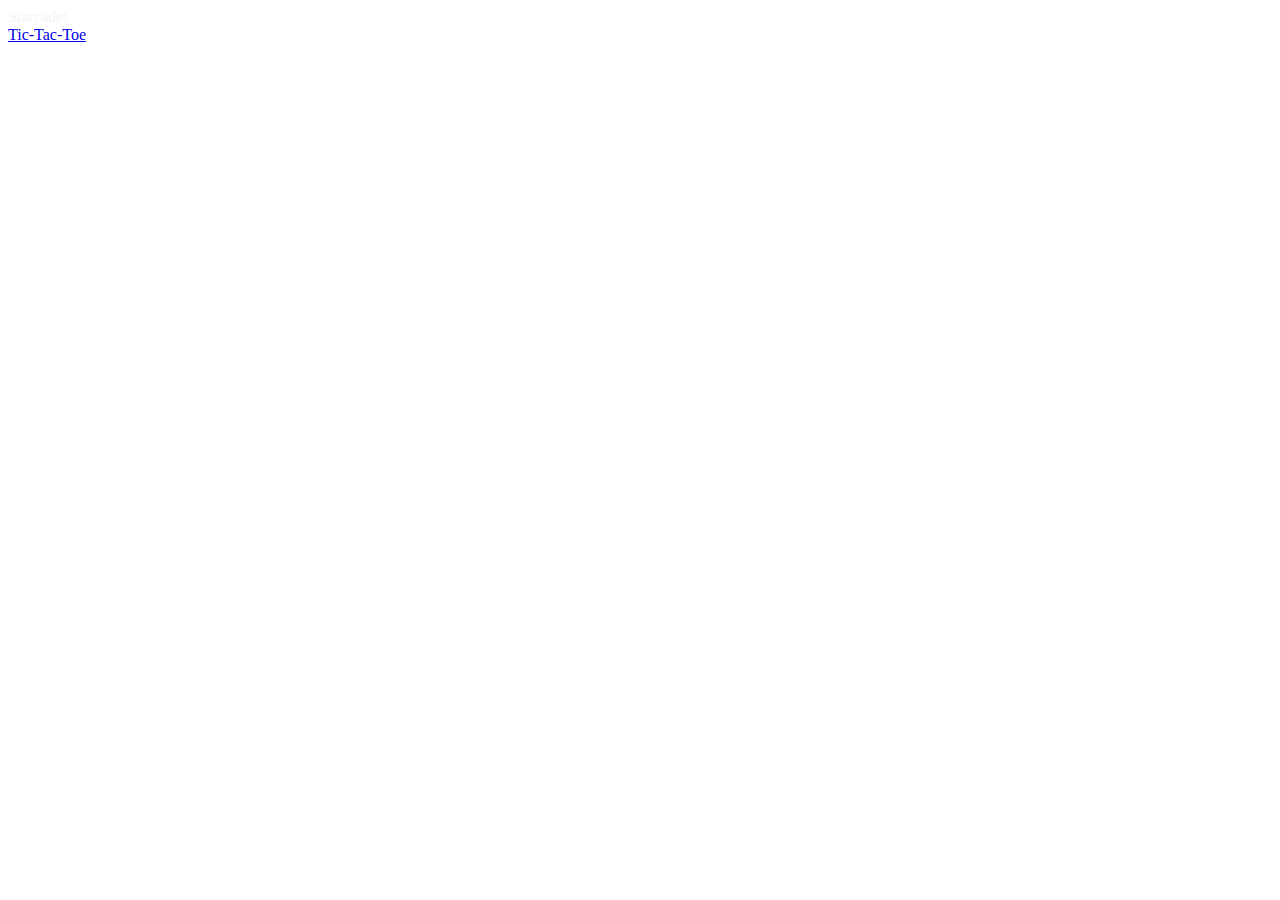
<file: index.html>
</body>
<!DOCTYPE html>
<html lang="en">
<head>
    <meta charset="UTF-8">
    <meta http-equiv="X-UA-Compatible" content="IE=edge">
    <meta name="viewport" content="width=device-width, initial-scale=1.0">
    <title>Document</title>
    <link rel="stylesheet" href="style.css"/>
    <script src="app.js" defer></script>
</head>
<body>
    <header>
        <span id="arcname">Starcade!</span>
        <nav class="links">
            <a href="tictactoe.html">Tic-Tac-Toe</a>
        </nav>
    </header>
</body>
</html>
</file>
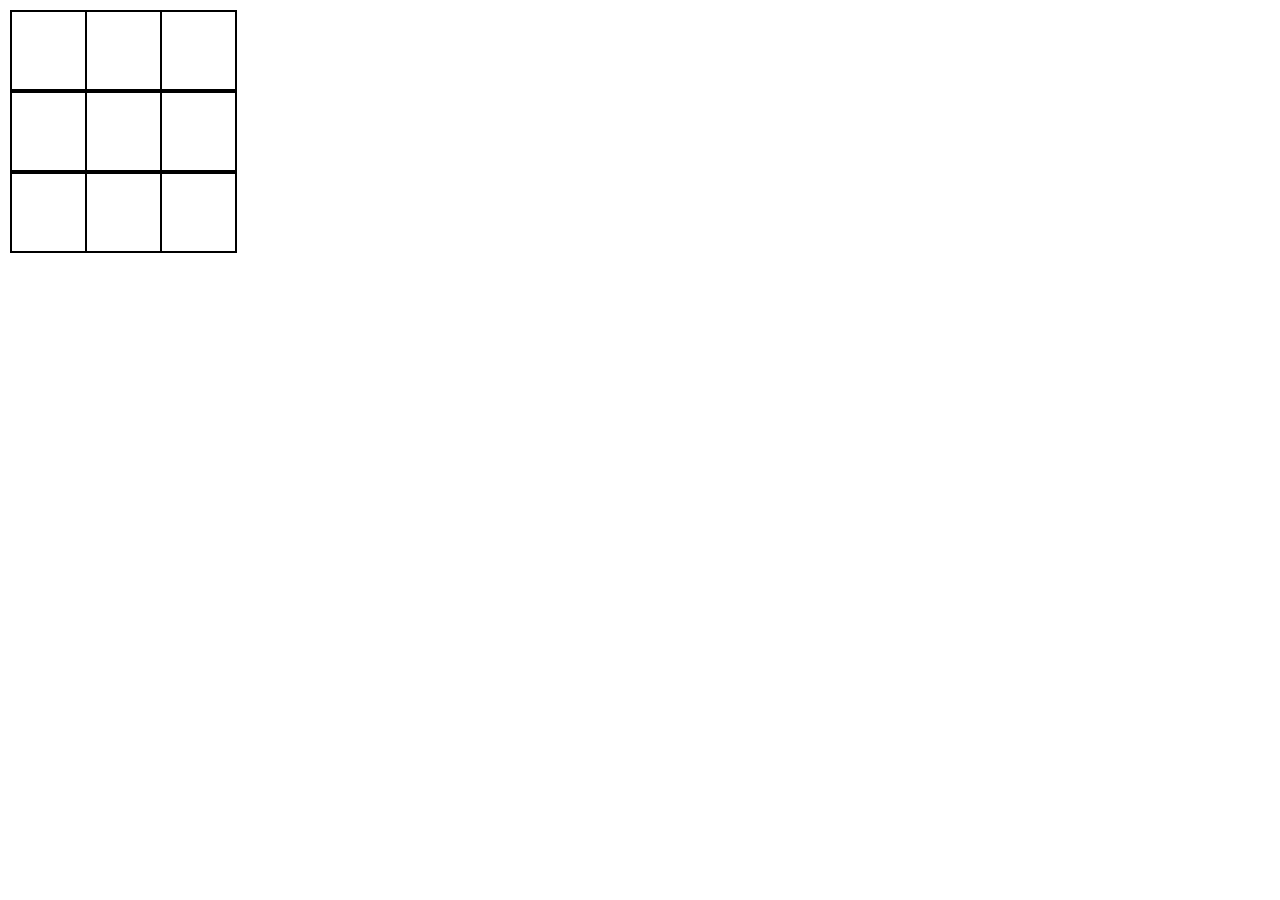
<file: tictactoe.html>
<!DOCTYPE html>
<html lang="en">
<head>
    <meta charset="UTF-8">
    <meta http-equiv="X-UA-Compatible" content="IE=edge">
    <meta name="viewport" content="width=device-width, initial-scale=1.0">
    <title>Document</title>
    <link rel="stylesheet" href="tictacstyle.css"/>
    <script src="app.js" defer></script>
</head>
<body>
    <table id="board">
    <tr>
        <td id="spot1">
            <p id="ti1"></p>
        </td>
        <td id="spot2">
            <p id="ti2"></p>
        </td>
        <td id="spot3">
            <p id="ti3"></p>
        </td>
    </tr>
    <tr>
        <td id="spot4">
            <p id="ti4"></p>
        </td>
        <td id="spot5">
            <p id="ti5"></p>
        </td>
        <td id="spot6">
            <p id="ti6"></p>
        </td>
    </tr>
    <tr>
        <td id="spot7">
            <p id="ti7"></p>
        </td>
        <td id="spot8">
            <p id="ti8"></p>
        </td>
        <td id="spot9">
            <p id="ti9"></p>
        </td>
    </tr>
</table>
</body>
</html>
</file>
<file: style.css>
body {
    background-image: url('https://i.ibb.co/1L6DVLT/galaxy.jpg');
    color: whitesmoke;
}
</file>
<file: tictacstyle.css>
tr, td {
    display: grid;
    grid-template-columns: 75px 75px 75px;
    border: 1px solid black;
    /* width: 100%;
    height: 100%; */
}

td {
    grid-template-rows: 25px 25px 25px;
    font-size: xx-large;
     /* padding: 20% */
} 

img {
    padding: 7px;
    max-width: 60px;
    height: auto;
}
.play1 {
    font-size: large;
    
}
/* .play1::after {
    content: 'X'
} */
p {
    font-size: larger;
}
</file>
